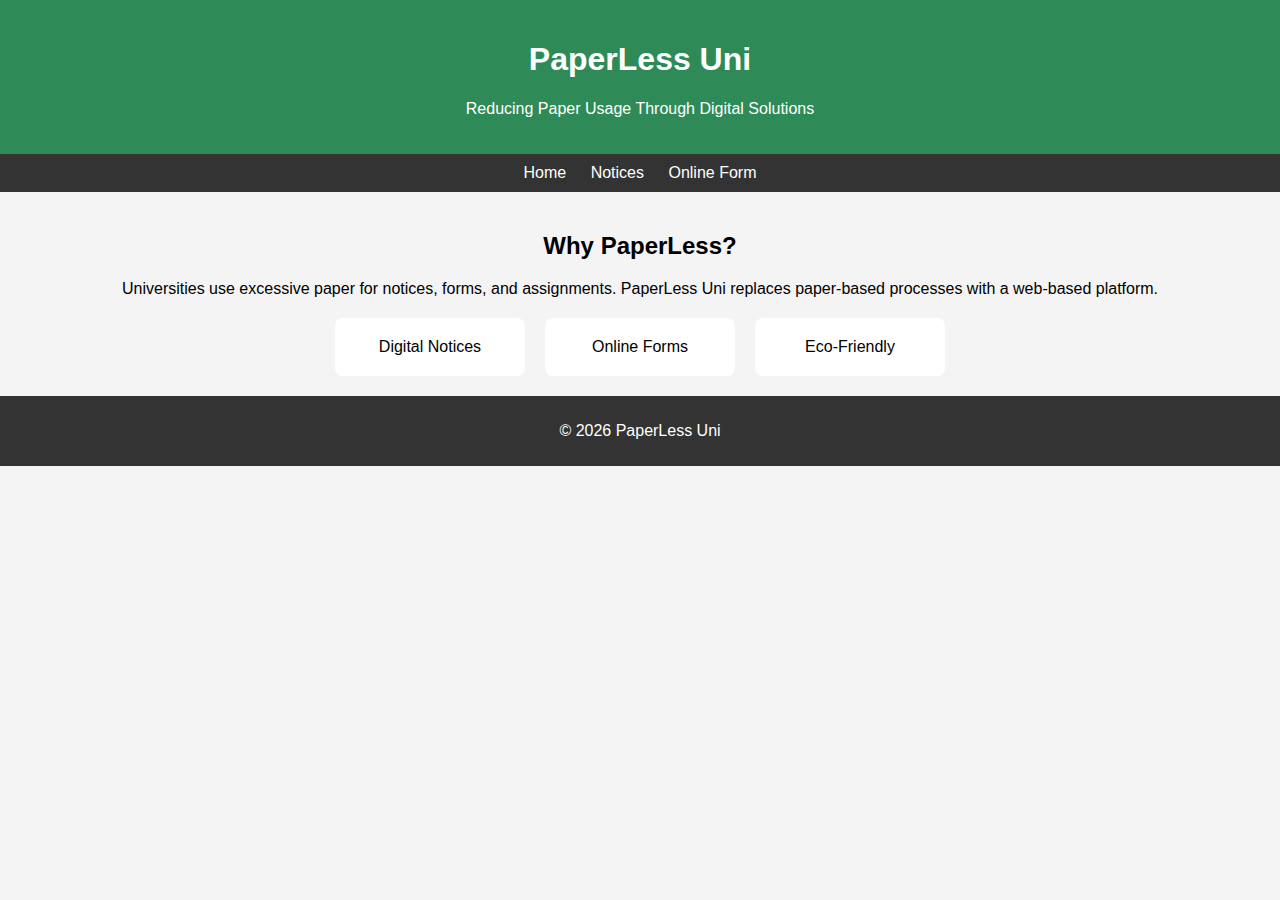
<file: index.html>
<!DOCTYPE html>
<html>
<head>
  <title>PaperLess Uni</title>
  <link rel="stylesheet" href="style.css">
</head>
<body>

<header>
  <h1>PaperLess Uni</h1>
  <p>Reducing Paper Usage Through Digital Solutions</p>
</header>

<nav>
  <a href="index.html">Home</a>
  <a href="notices.html">Notices</a>
  <a href="form.html">Online Form</a>
</nav>

<section class="content">
  <h2>Why PaperLess?</h2>
  <p>
    Universities use excessive paper for notices, forms, and assignments.
    PaperLess Uni replaces paper-based processes with a web-based platform.
  </p>

  <div class="cards">
    <div class="card">Digital Notices</div>
    <div class="card"> Online Forms</div>
    <div class="card"> Eco-Friendly</div>
  </div>
</section>

<footer>
  <p>© 2026 PaperLess Uni</p>
</footer>

</body>
</html>
</file>
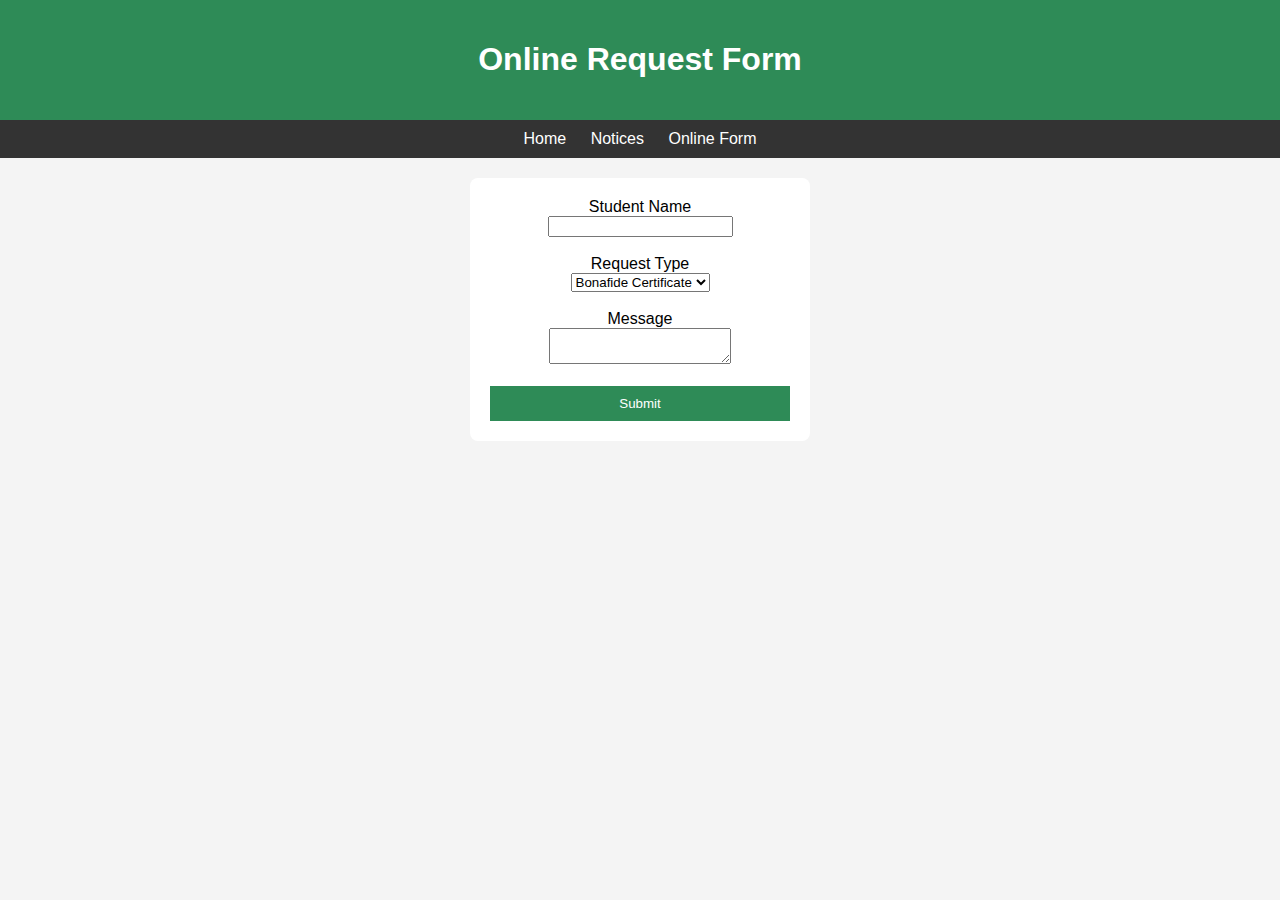
<file: form.html>
<!DOCTYPE html>
<html>
<head>
  <title>Online Form - PaperLess Uni</title>
  <link rel="stylesheet" href="style.css">
</head>
<body>

<header>
  <h1>Online Request Form</h1>
</header>

<nav>
  <a href="index.html">Home</a>
  <a href="notices.html">Notices</a>
  <a href="form.html">Online Form</a>
</nav>

<section class="content">
  <form class="form-box">
    <label>Student Name</label><br>
    <input type="text"><br><br>

    <label>Request Type</label><br>
    <select>
      <option>Bonafide Certificate</option>
      <option>Leave Request</option>
      <option>Transcript</option>
    </select><br><br>

    <label>Message</label><br>
    <textarea></textarea><br><br>

    <button type="submit">Submit</button>
  </form>
</section>

</body>
</html>
</file>
<file: style.css>
body {
  font-family: Arial, sans-serif;
  margin: 0;
  background: #f4f4f4;
}

header {
  background: #2e8b57;
  color: white;
  padding: 20px;
  text-align: center;
}

nav {
  background: #333;
  text-align: center;
  padding: 10px;
}

nav a {
  color: white;
  margin: 10px;
  text-decoration: none;
}

.content {
  padding: 20px;
  text-align: center;
}

.cards {
  display: flex;
  justify-content: center;
  gap: 20px;
  margin-top: 20px;
}

.card {
  background: white;
  padding: 20px;
  width: 150px;
  border-radius: 8px;
}

.notice-list {
  list-style: none;
  padding: 0;
}

.notice-list li {
  background: white;
  margin: 10px;
  padding: 15px;
  border-radius: 6px;
}

.form-box {
  background: white;
  padding: 20px;
  width: 300px;
  margin: auto;
  border-radius: 8px;
}

button {
  background: #2e8b57;
  color: white;
  border: none;
  padding: 10px;
  width: 100%;
  cursor: pointer;
}

button:hover {
  background: #256d45;
}

footer {
  background: #333;
  color: white;
  text-align: center;
  padding: 10px;
}
</file>
